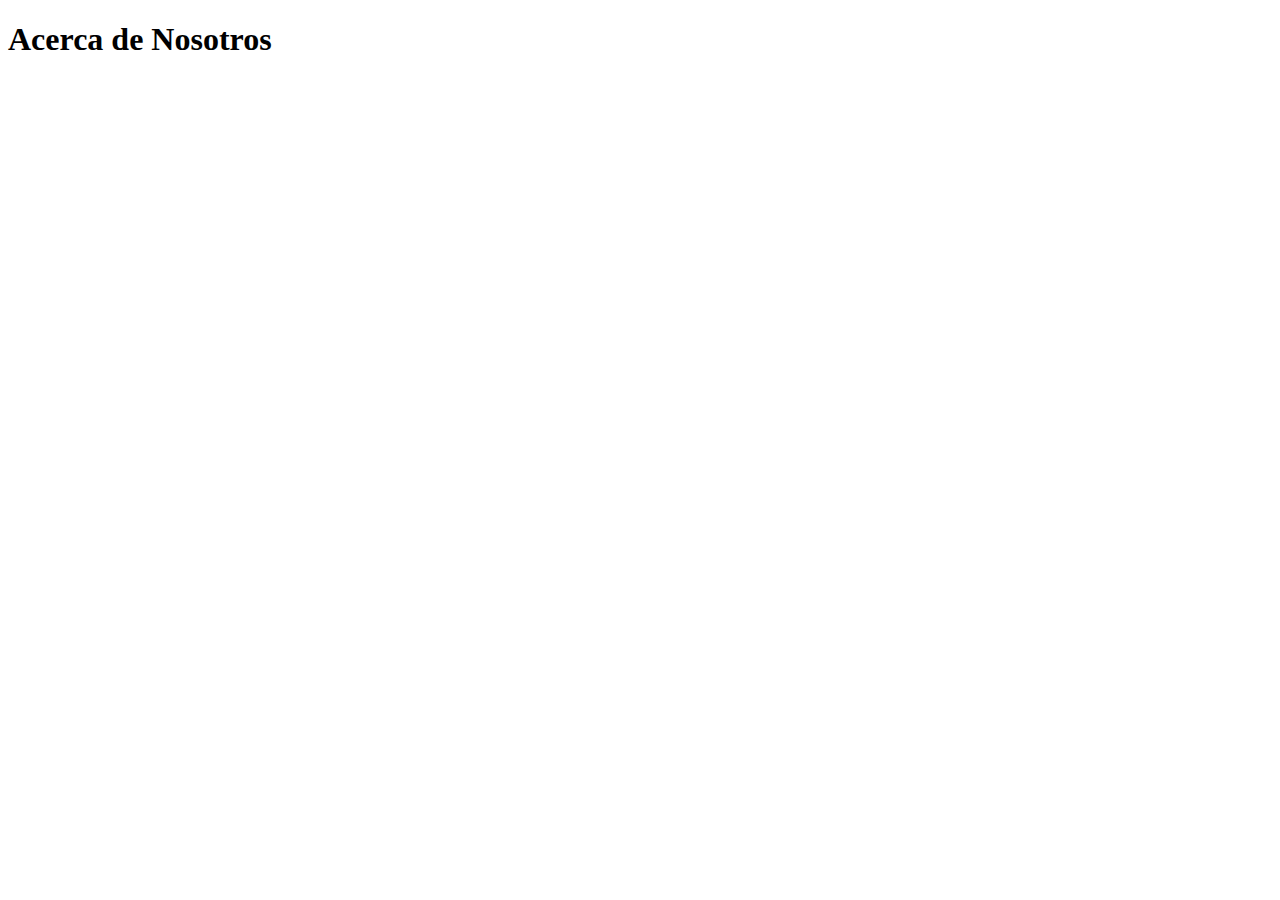
<file: pages/about-us/about-us.html>
<!DOCTYPE html>
<html lang="en">
<head>
    <meta charset="UTF-8">
    <meta http-equiv="X-UA-Compatible" content="IE=edge">
    <meta name="viewport" content="width=device-width, initial-scale=1.0">
    <title>Acerca de Nosostros</title>
</head>
<body>
    <h1>Acerca de Nosotros</h1>
</body>
</html>
</file>
